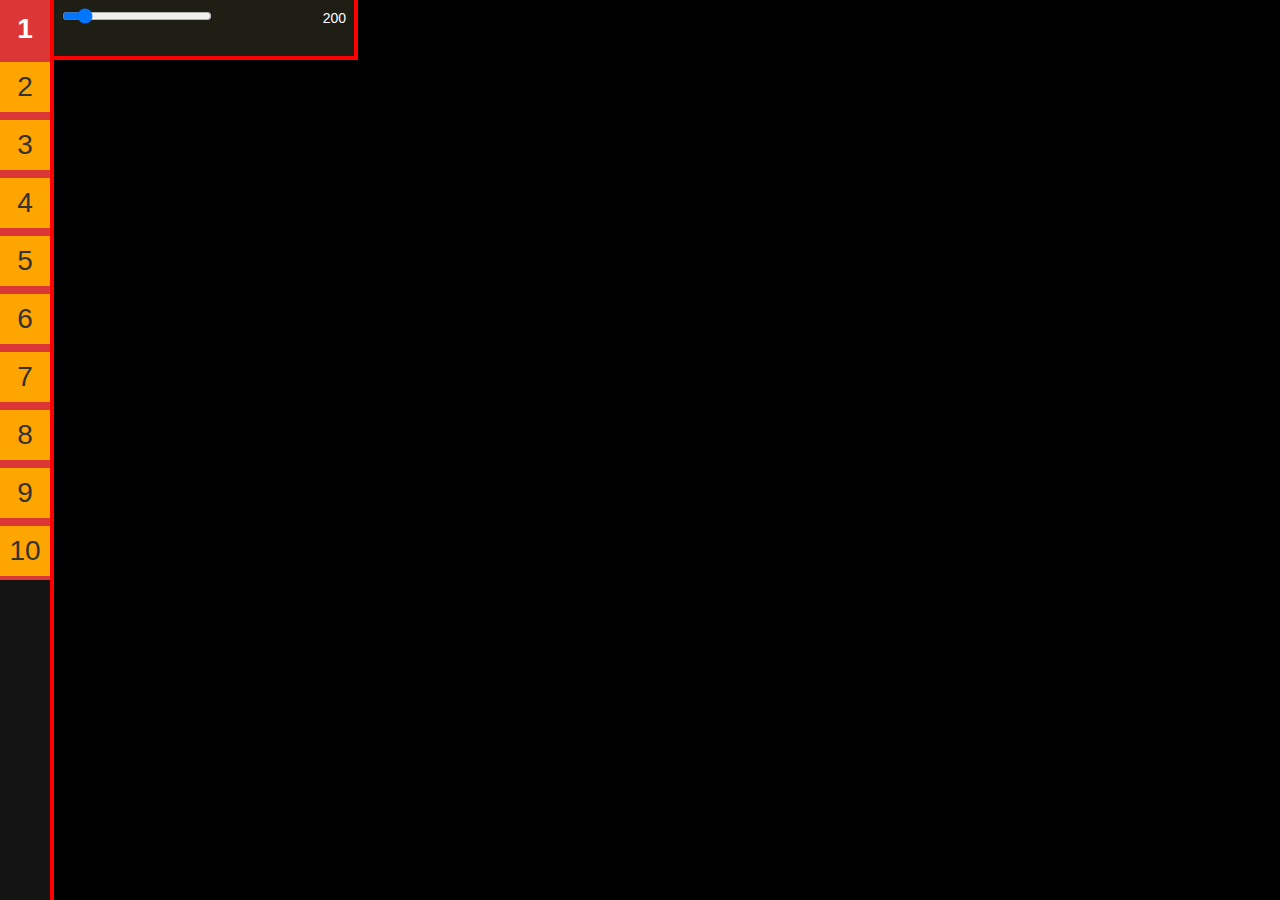
<file: index.html>
﻿<!DOCTYPE html>
<html xmlns="http://www.w3.org/1999/xhtml">
<head>
<title>Canvas</title>

<link rel="stylesheet" type="text/css" href="css/bootstrap.min.css" />
<link rel="stylesheet" type="text/css"	href="css/bootstrap-responsive.min.css" />
<link rel="stylesheet" type="text/css" href="css/style.css" />

<script type="text/javascript" src="js/jquery.js"></script>
<script type="text/javascript" src="js/light.position.js"></script>
<script type="text/javascript" src="js/sim.js"></script>
<script type="text/javascript" src="js/show.js"></script>
</head>
<body>
<script>
	function time(input_id,div_id){
		document.getElementById(input_id).innerHTML = document.getElementById(div_id).value;
		return document.getElementById(div_id).value;
	}
	function update_interval1(){
		document.getElementById('interval1_speed_result').innerHTML = document.getElementById('interval1_speed').value;
		return document.getElementById('interval1_speed').value;
	}
</script>
    
	<div class="myCanvas">
		<canvas id="canvas"></canvas>
	</div>
	<style>
	.dijey_toolbar {
		width: 50px;
		height: 100%;
		left: 0;
		top: 0;
		background: rgb(20,20,20);
		border-right: 4px solid red;
		position: fixed;
	}
	.dijey_center {
		width: 50px;
		margin: auto 0;
		height: 500px;
	}
	.interval,.interval2,.interval3,.interval4,.interval5,.interval6,.interval7,.interval8, .interval9, .interval10 {
		width: 50px;
		height: 50px;
		background: orange;
		border-top: 4px solid rgb(220,55,55);
		border-bottom: 4px solid rgb(220,55,55);
	}
	.interval:hover,.interval2:hover,.interval3:hover,.interval4:hover,.interval5:hover,.interval6:hover,.interval7:hover,.interval8:hover,.interval9:hover,.interval10:hover {
		background: rgb(220,55,55);
	}
	.interval:hover p, .interval2:hover p,.interval3:hover p,.interval4:hover p,.interval5:hover p,.interval6:hover p,.interval7:hover p,.interval8:hover p, .interval9:hover p, .interval10:hover p {
		color: white;
		font-weight: bold;
	}
	.interval:hover .interval_options,.interval2:hover .interval2_options,.interval3:hover .interval3_options,.interval4:hover .interval4_options,.interval5:hover .interval5_options,.interval6:hover .interval6_options,.interval7:hover .interval7_options,.interval8:hover .interval8_options, .interval9:hover .interval9_options, .interval10:hover .interval10_options {
		display: block;
	}
	.interval .interval_options,.interval2 .interval2_options,.interval3 .interval3_options,.interval4 .interval4_options,.interval5 .interval5_options,.interval6 .interval6_options,.interval7 .interval7_options,.interval8 .interval8_options, .interval9 .interval9_options, .interval10 .interval10_options {
		display: none;
		width: 300px;
		border: 4px solid red;
		height: 56px;
		left: 50px;
		margin-top: -53px;
		background: rgb(30,30,20);
		position: absolute;
	}
	</style>
	<div class="dijey_toolbar">
		<div class="dijey_center">
			<div class="interval">
				<p id="start" style="cursor:pointer;font-size: 28px;text-align:center;padding-top: 15px;">1</p>
				<div class="interval_options">
					<div class="top" style="margin: 8px;" >
					<input id="interval1_speed" type ="range" min="100" max="1000" step="50" value ="200" style="width: 150px;float:left" onChange="time('interval1_speed_result','interval1_speed')"/><div id="interval1_speed_result" style="width: 30px;height:21px;color:white;float: right;text-align:right">200</div>
					</div>
				</div>
			</div>
			<div class="interval2" style="border-left: none;">
				<p id="start" style="cursor:pointer;font-size: 28px;text-align:center;padding-top: 15px;">2</p>
				<div class="interval2_options">
					<div class="top" style="margin: 8px;" >
					<input id="interval2_speed" type ="range" min="100" max="1000" step="50" value ="250" style="width: 150px;float:left" onChange="time('interval2_speed_result','interval2_speed')"/>
					<div id="interval2_speed_result" style="width: 30px;height:21px;color:white;float: right;text-align:right">250</div>
					</div>
				</div>
			</div>
			<div class="interval3" style="border-left: none;">
				<p id="start" style="cursor:pointer;font-size: 28px;text-align:center;padding-top: 15px;">3</p>
				<div class="interval3_options">
					<div class="top" style="margin: 8px;" >
					<input id="interval3_speed" type ="range" min="100" max="1000" step="50" value ="250" style="width: 150px;float:left" onChange="time('interval3_speed_result','interval3_speed')"/>
					<div id="interval3_speed_result" style="width: 30px;height:21px;color:white;float: right;text-align:right">250</div>
					</div>
				</div>
			</div>
			<div class="interval4" style="border-left: none;">
				<p id="start" style="cursor:pointer;font-size: 28px;text-align:center;padding-top: 15px;">4</p>
				<div class="interval4_options">
					<div class="top" style="margin: 8px;" >
					<input id="interval4_speed" type ="range" min="0.025" max="1" step="0.025" value ="0.1" style="width: 150px;float:left" onChange="time('interval4_speed_result','interval4_speed')"/>
					<div id="interval4_speed_result" style="width: 30px;height:21px;color:white;float: right;text-align:right">0.1</div>
					</div>
				</div>
			</div>
			<div class="interval5" style="border-left: none;">
				<p id="start" style="cursor:pointer;font-size: 28px;text-align:center;padding-top: 15px;">5</p>
				<div class="interval5_options">
					<div class="top" style="margin: 8px;" >
					<input id="interval5_speed" type ="range" min="50" max="1000" step="50" value ="50" style="width: 150px;float:left" onChange="time('interval5_speed_result','interval5_speed')"/>
					<div id="interval5_speed_result" style="width: 30px;height:21px;color:white;float: right;text-align:right">50</div>
					</div>
				</div>
			</div>
			<div class="interval6" style="border-left: none;">
				<p id="start" style="cursor:pointer;font-size: 28px;text-align:center;padding-top: 15px;">6</p>
				<div class="interval6_options">
					<div class="top" style="margin: 8px;" >
					<input id="interval6_speed" type ="range" min="20" max="200" step="20" value ="20" style="width: 150px;float:left" onChange="time('interval6_speed_result','interval6_speed')"/>
					<div id="interval6_speed_result" style="width: 30px;height:21px;color:white;float: right;text-align:right">20</div>
					</div>
				</div>
			</div>
			<div class="interval7" style="border-left: none;">
				<p id="start" style="cursor:pointer;font-size: 28px;text-align:center;padding-top: 15px;">7</p>
				<div class="interval7_options">
					<div class="top" style="margin: 8px;" >
					<!--<script type="text/javascript" src="js/jscolor.js"></script>
					<input class="color" value="66ff00">-->
					<input id="interval7_speed" type ="range" min="0" max="200" step="20" value="60" style="width: 150px;float:left" onChange="time('interval7_speed_result','interval7_speed')"/>
					<div id="interval7_speed_result" style="width: 30px;height:21px;color:white;float: right;text-align:right">60</div>
					</div>
				</div>
			</div>
			<div class="interval8" style="border-left: none;">
				<p id="start" style="cursor:pointer;font-size: 28px;text-align:center;padding-top: 15px;">8</p>
				<div class="interval8_options">
					<div class="top" style="margin: 8px;" >
					<input id="interval8_speed" type ="range" min="0" max="200" step="20" value="60" style="width: 150px;float:left" onChange="time('interval8_speed_result','interval8_speed')"/>
					<div id="interval8_speed_result" style="width: 30px;height:21px;color:white;float: right;text-align:right">60</div>
					</div>
				</div>
			</div>
			<div class="interval9" style="border-left: none;">
				<p id="start" style="cursor:pointer;font-size: 28px;text-align:center;padding-top: 15px;">9</p>
				<div class="interval9_options">
					<div class="top" style="margin: 8px;" >
					<input id="interval9_speed" type ="range" min="50" max="250" step="25" value ="100" style="width: 150px;float:left" onChange="time('interval8_speed_result','interval8_speed')"/>
					<div id="interval9_speed_result" style="width: 30px;height:21px;color:white;float: right;text-align:right">100</div>
					</div>
				</div>
			</div>
			<div class="interval10" style="border-left: none;">
				<p id="start" style="cursor:pointer;font-size: 28px;text-align:center;padding-top: 15px;">10</p>
				<div class="interval10_options">
					<div class="top" style="margin: 8px;" >
					<input id="interval10_speed" type ="range" min="20" max="160" step="20" value ="20" style="width: 150px;float:left" onChange="time('interval10_speed_result','interval10_speed')"/>
					<div id="interval10_speed_result" style="width: 30px;height:21px;color:white;float: right;text-align:right">20</div>
					</div>
				</div>
			</div>
		</div>
	</div>
</body>
</html>
</file>
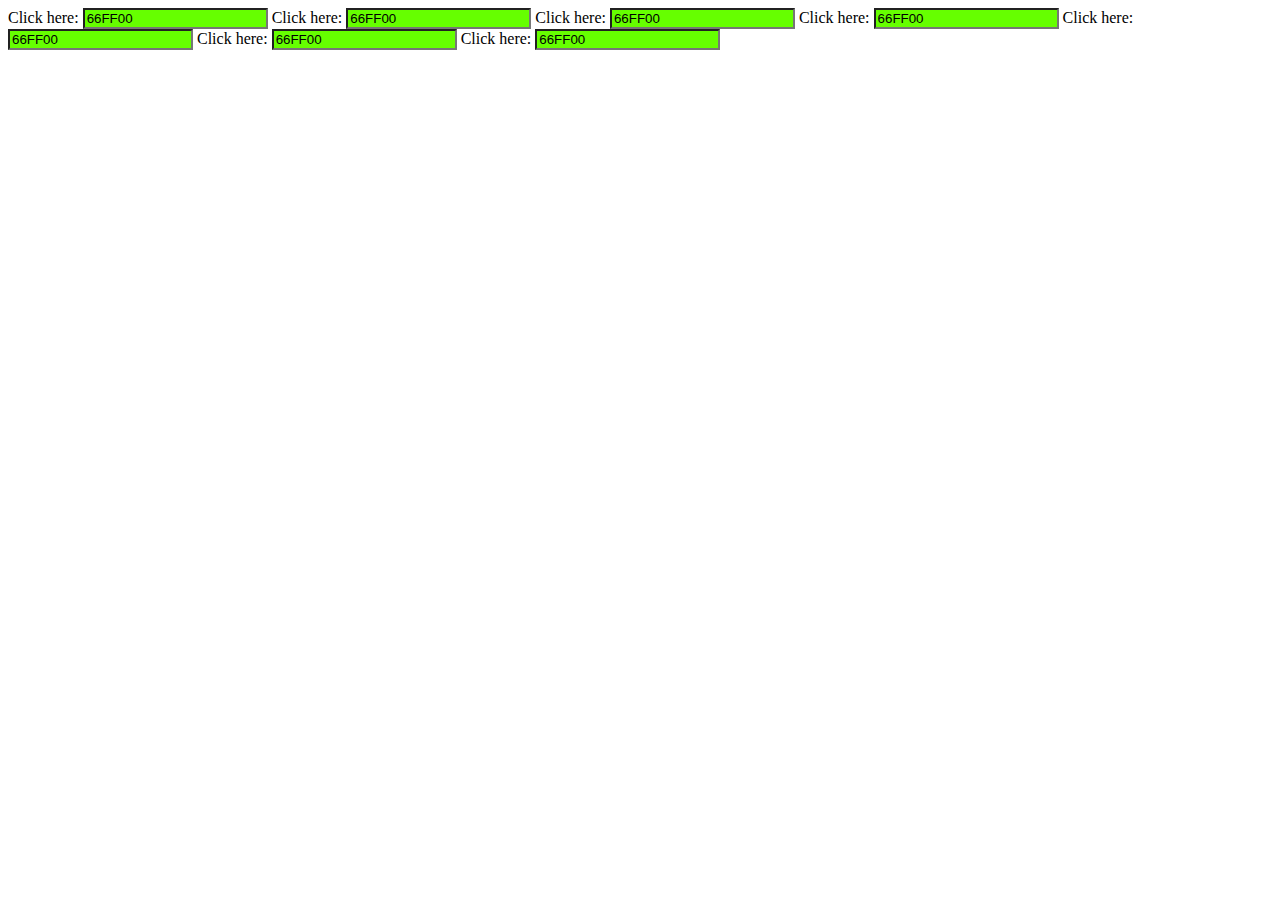
<file: js/demo.html>
<html>
<head>
	<title>jscolor demo</title>
</head>
<body>

	<script type="text/javascript" src="jscolor.js"></script>

	Click here: <input class="color" value="66ff00">
		Click here: <input class="color" value="66ff00">
			Click here: <input class="color" value="66ff00">
				Click here: <input class="color" value="66ff00">
					Click here: <input class="color" value="66ff00">
						Click here: <input class="color" value="66ff00">
							Click here: <input class="color" value="66ff00">
							

</body>
</html>
</file>
<file: css/style.css>
*  {
    margin: 0 ;
    padding: 0;
}


body {  background: black;}
 


#canvas {
    
    width: 800px;
    height: 800px;
    margin: 0 auto;
 
}

.myCanvas 
{
    width: 1000px;
    margin: 0 auto;
 
}
</file>
